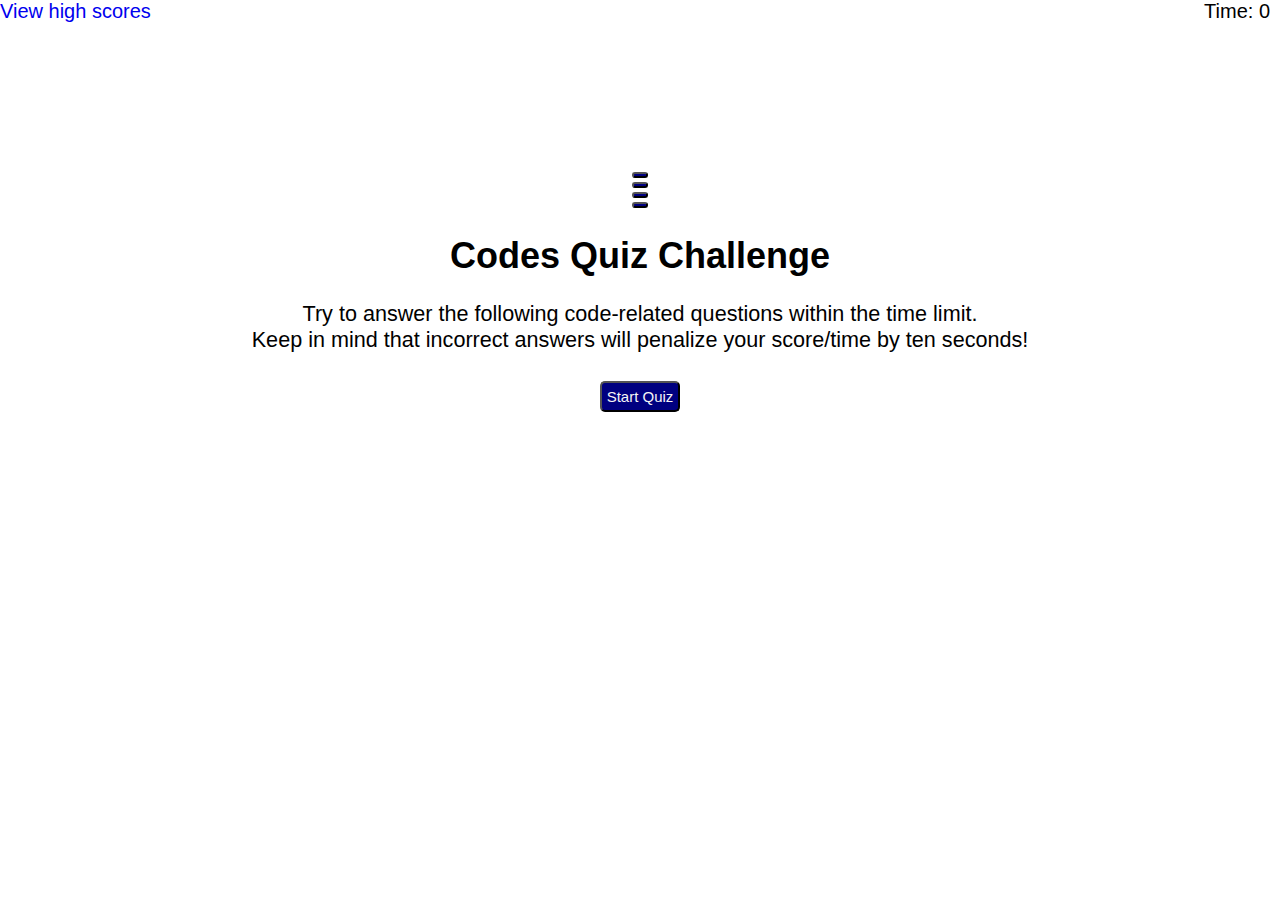
<file: index.html>
<!DOCTYPE html>
<html lang="en">

<head>
    <meta charset="UTF-8">
    <meta http-equiv="X-UA-Compatible" content="IE=edge">
    <meta name="viewport" content="width=device-width, initial-scale=1.0">
    <link rel="stylesheet" href="./assets/css/style.css">
    <title>Code Quiz</title>
</head>

<body>
    <!-- Score Board -->
    <div class="scores-board">
        <a href="scores.html">View high scores</a>
    </div>

    <!-- Timer -->
    <div class="nav navbar-nav navbar-right" id="time">Time: 0</div>

    <!-- Quiz Questions -->
    <div class="container">
        <h2 id="question"></h2>
        <div id="answers">
            <button type="button" class="btn" id="choice1"></button>
            <button type="button" class="btn" id="choice2"></button>
            <button type="button" class="btn" id="choice3"></button>
            <button type="button" class="btn" id="choice4"></button>
        </div>
    </div>

    <!-- Welcome Display & Start Quiz-->
    <div id="message">
        <h1>Codes Quiz Challenge</h1>
        <p>Try to answer the following code-related questions within the time limit. <br>Keep in mind that
            incorrect answers will penalize your score/time by ten seconds!
        </p>
    </div>

    <div class="start">
        <button type="button" class="btn-all" id="startBtn">Start Quiz</button>
    </div>

    <script src="./assets/js/question.js"></script>
    <script src="./assets/js/script.js"></script>
    </div>
</body>

</html>
</file>
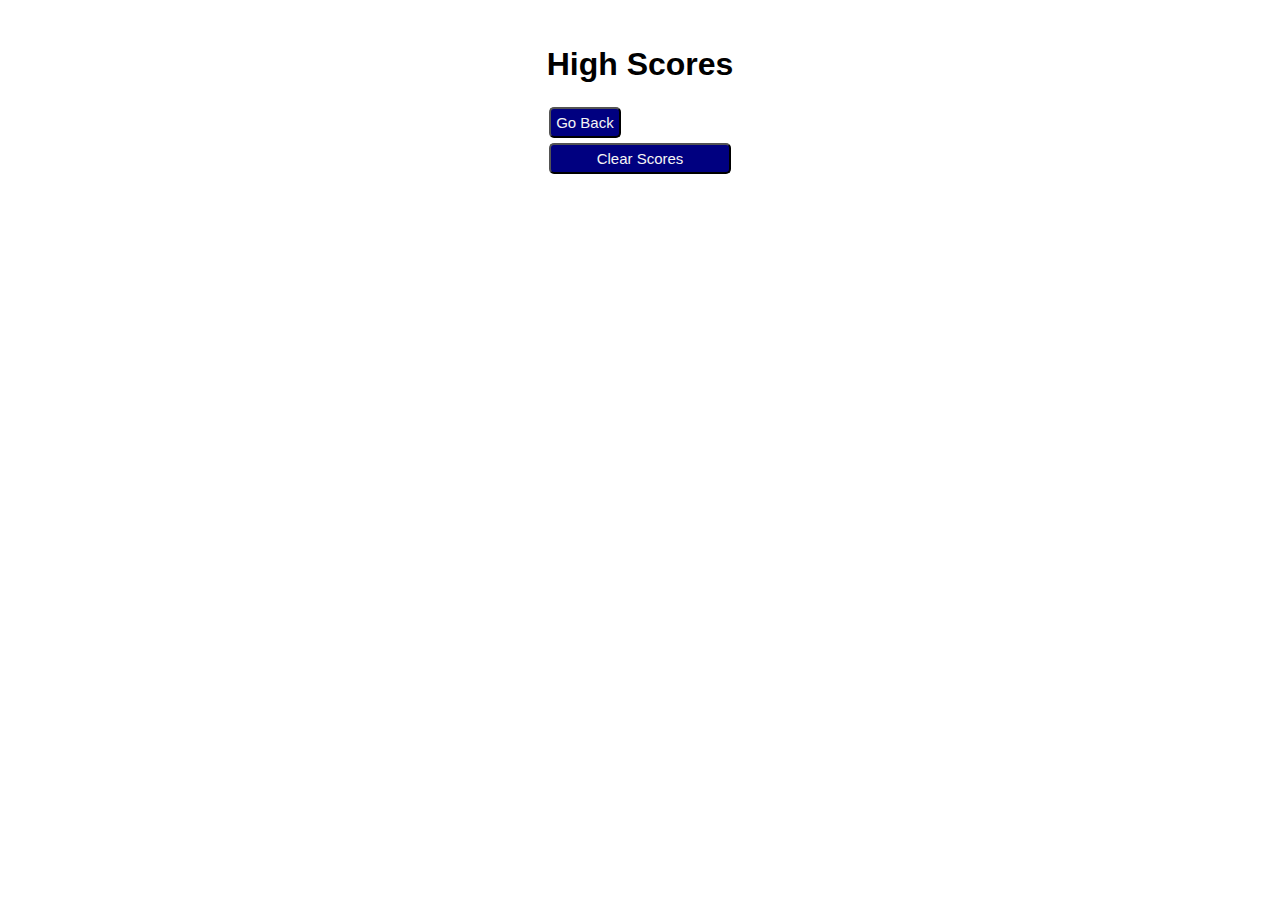
<file: scores.html>
<!DOCTYPE html>
<html lang="en">

<head>
    <meta charset="UTF-8">
    <meta name="viewport" content="width=device-width, initial-scale=1.0">
    <meta http-equiv="X-UA-Compatible" content="ie=edge">
    <link rel="stylesheet" type="text/css" href="./assets/css/style.css">
    <title>High Scores</title>
</head>

<body>
    <div id="highscore-div">
        <h1>High Scores</h1>
        <table id="highScores"></table>
        <a href="./index.html"><button class="btn-all" id="go-back">Go Back</button></a>
        <button class="btn-all" id="clear-scores">Clear Scores</button>
    </div>

    <script src="./assets/js/scores.js"></script>
</body>

</html>
</file>
<file: assets/css/style.css>
body {
    font-family: Arial, Helvetica, sans-serif;
}

p {
    font-size: larger;
}

a {
    text-decoration: none;
}

.scores-board {
    position: absolute;
    top: 0;
    left: 0;
    font-size: 20px;
}

#time {
    position:absolute;
    top: 0;
    right: 10px;
    font-size: 20px;    
}

#message {
    text-align: center;
    position: relative;
    font-size: large;
    top: 150px;
    margin: 25px;
    margin-top: 4px solid   rgba(68, 88, 119, 1);
}

.start {
    text-align: center;
}

.btn-all {
    cursor: pointer;
    background-color: navy;
    color: whitesmoke;    
    padding: 5px;
    border-radius: 5px;
    font-size: 15px;
    margin: 2.5px;
}

.btn-all:hover {
   background-color: rgb(201, 38, 201);
}

.btn {
    background-color: navy;
    color: whitesmoke;
    border-radius: 5px;
    font-size: 25px;
    margin: 2px;    
}

.btn:hover {
    cursor: pointer;
    background-color: rgb(201, 38, 201);
}

#answers {    
    display: grid;
    justify-content: center;    
}

#question {
    text-align: center;    
}

.container, .start {
    position: relative;
    top: 150px;
}

/* Score-board */
tr, td {
    background-color: blueviolet;
    color: whitesmoke;
    font-size: 20px;
    text-align: center;
    margin: auto;
}

#highscore-div {
    display: grid;
    justify-content: center;
    margin: 25px;  
      
}
</file>
